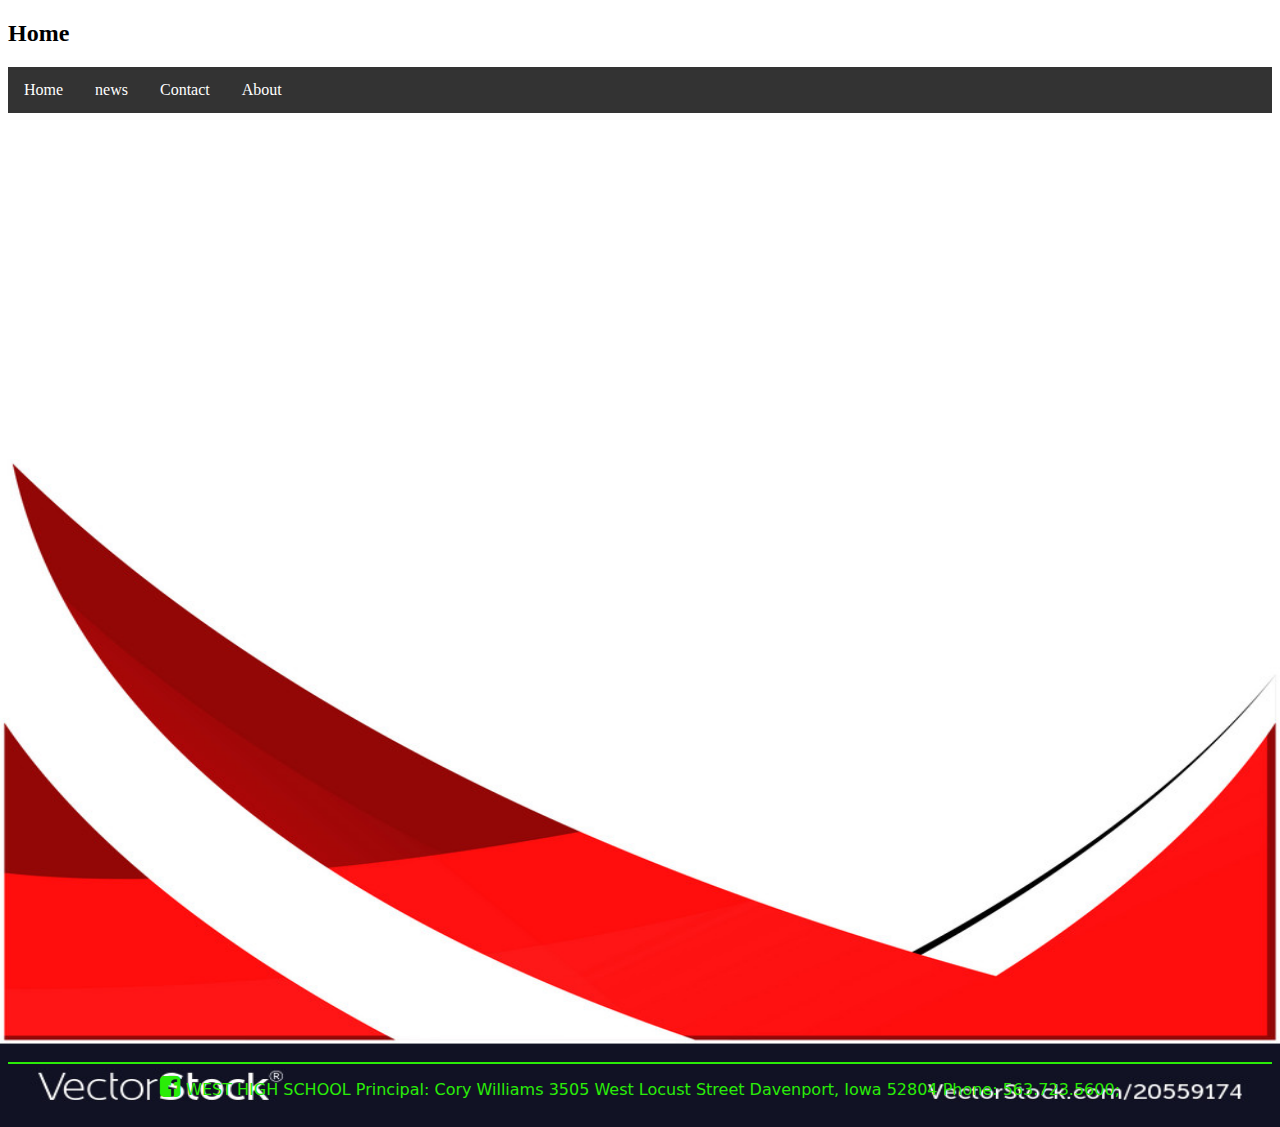
<file: index.html>
<!DOCTYPE html>
<html>
<head>
  <link rel="stylesheet" href="css/layout.css">
  <title>Home</title>
  <link rel="stylesheet" href="https://cdnjs.cloudflare.com/ajax/libs/font-awesome/4.7.0/css/font-awesome.min.css">
</head>
<body>
  <h2>Home</h2>
  <ul>
    <li><a href="active">Home</a></li>
    <li><a href="news.html">news</a></li>
    <li><a href="contact.html">Contact</a></li>
    <li><a class="about" href="about.html">About</a></li>
  </ul>
<iframe width="560" height="315" src="https://www.youtube.com/embed/Ypv9Lu8Cjmc?autoplay=1"
frameborder="0" allow="accelerometer; autoplay; encrypted-media; gyroscope; picture-in-picture" allowfullscreen></iframe>


  <br><br><br><br><br>
  <br><br><br><br><br>
  <br><br><br><br><br>
  <br><br><br><br><br>
  <br><br><br><br><br>
  <br><br><br><br><br>
  <br><br><br><br><br>
  <br>

  <footer>
      <i class="fa fa-facebook-square" style="font-size:24px;color:#2AEC08"></i>
      WEST HIGH SCHOOL
Principal: Cory Williams
3505 West Locust Street
Davenport, Iowa 52804
Phone:  563.723.5600;
  </footer>
</body>
</html>
</file>
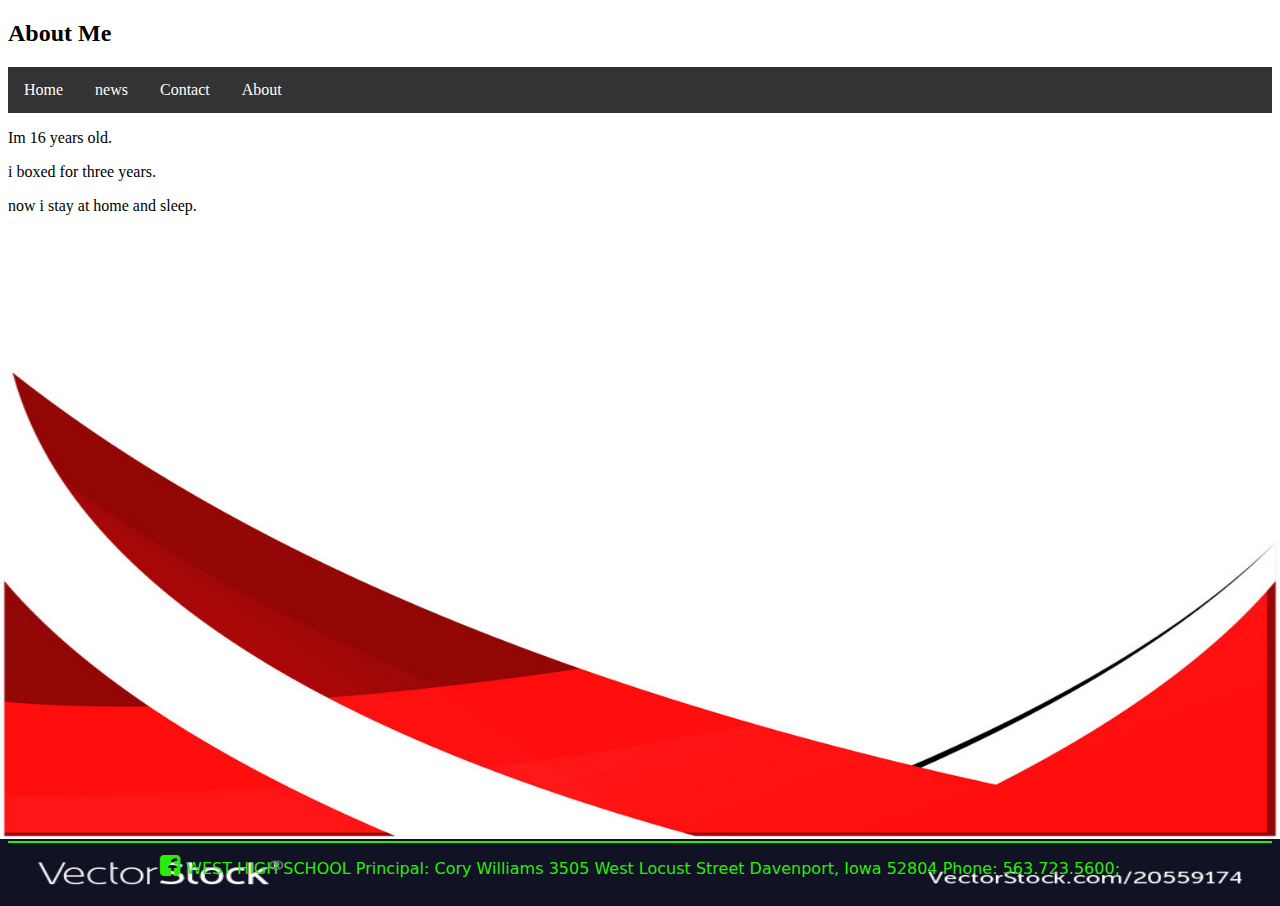
<file: about.html>
<!DOCTYPE html>
<html>
<head>
  <link rel="stylesheet" href="css/layout.css">
  <title>About</title>
  <link rel="stylesheet" href="https://cdnjs.cloudflare.com/ajax/libs/font-awesome/4.7.0/css/font-awesome.min.css">
</head>
<body>
  <h2>About Me</h2>
  <ul>
    <li><a href="index.html">Home</a></li>
    <li><a href="news.html">news</a></li>
    <li><a href="contact.html">Contact</a></li>
    <li><a class="active" href="about.html">About</a></li>
  </ul>
  <p>Im 16 years old.</p> <p>i boxed for three years.</p> 
    <p>now i stay at home and sleep.</p>
  <br><br><br><br><br>
  <br><br><br><br><br>
  <br><br><br><br><br>
  <br><br><br><br><br>
  <br><br><br><br><br>
  <br><br><br><br><br>
  <br><br><br>


<p></p>
<footer>
  <i class="fa fa-facebook-square" style="font-size:24px;color:#2AEC08"></i>
  WEST HIGH SCHOOL
Principal: Cory Williams
3505 West Locust Street
Davenport, Iowa 52804
Phone:  563.723.5600;
</footer>
</body>
</html>
</file>
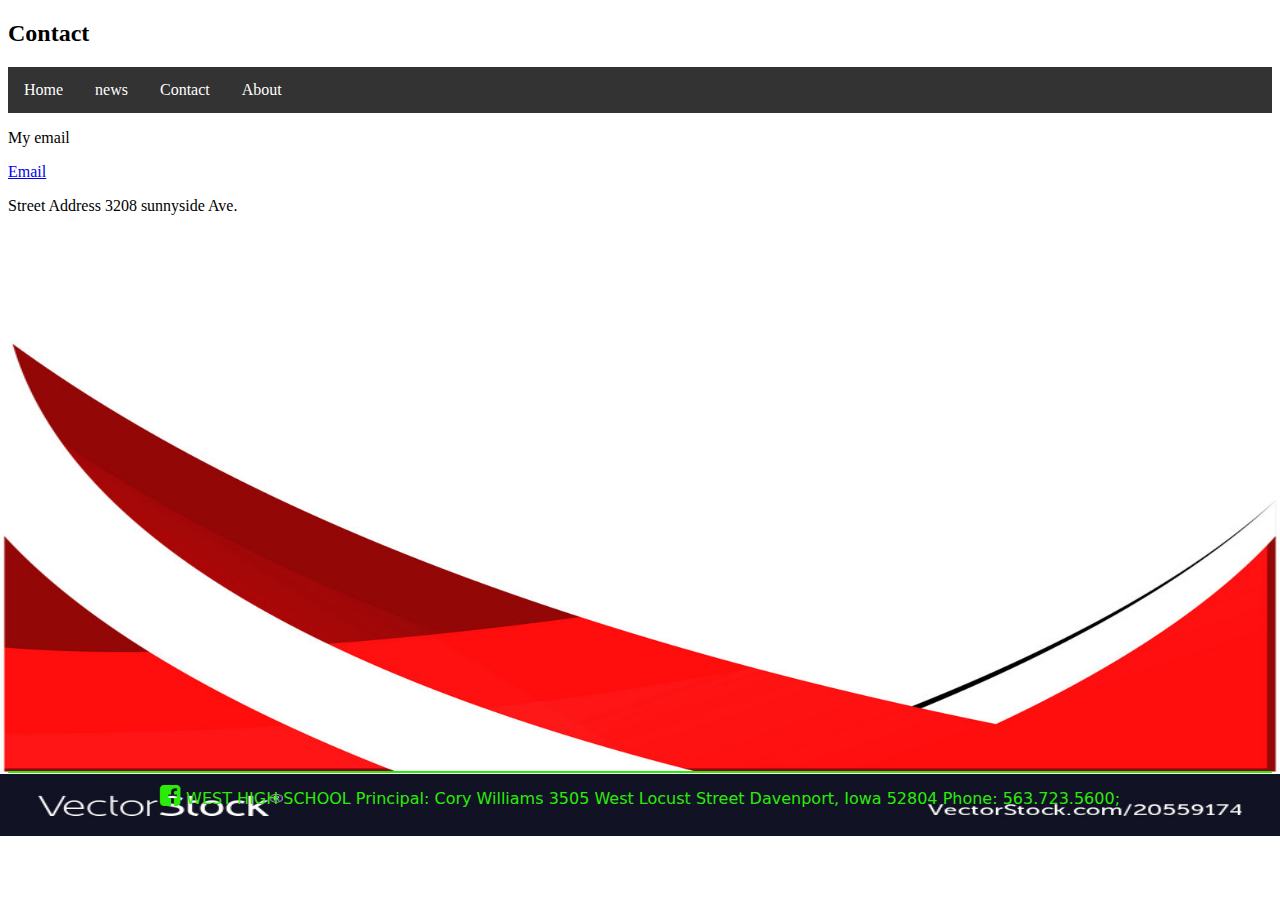
<file: contact.html>
<!DOCTYPE html>
<html>
<head>
  <link rel="stylesheet" href="css/layout.css">
  <title>contact</title>
  <link rel="stylesheet" href="https://cdnjs.cloudflare.com/ajax/libs/font-awesome/4.7.0/css/font-awesome.min.css">
</head>
<body>
  <h2>Contact</h2>
  <ul>
    <li><a  href="index.html">Home</a></li>
    <li><a href="news.html">news</a></li>
    <li><a class="active" href="contact.html">Contact</a></li>
    <li><a href="about.html">About</a></li>
  </ul>
  <p>My email</p><a href="rg178021@gmail.com">Email</a>
  <p>Street Address 3208 sunnyside Ave.</p>

  <br><br><br><br><br>
  <br><br><br><br><br>
  <br><br><br><br><br>
  <br><br>
<br><br><br><br><br>
<br><br><br><br><br>
<br><br><br>



<footer>
    <i class="fa fa-facebook-square" style="font-size:24px;color:#2AEC08"></i>
    WEST HIGH SCHOOL
Principal: Cory Williams
3505 West Locust Street
Davenport, Iowa 52804
Phone:  563.723.5600;
</footer>

</body>
</html>
</file>
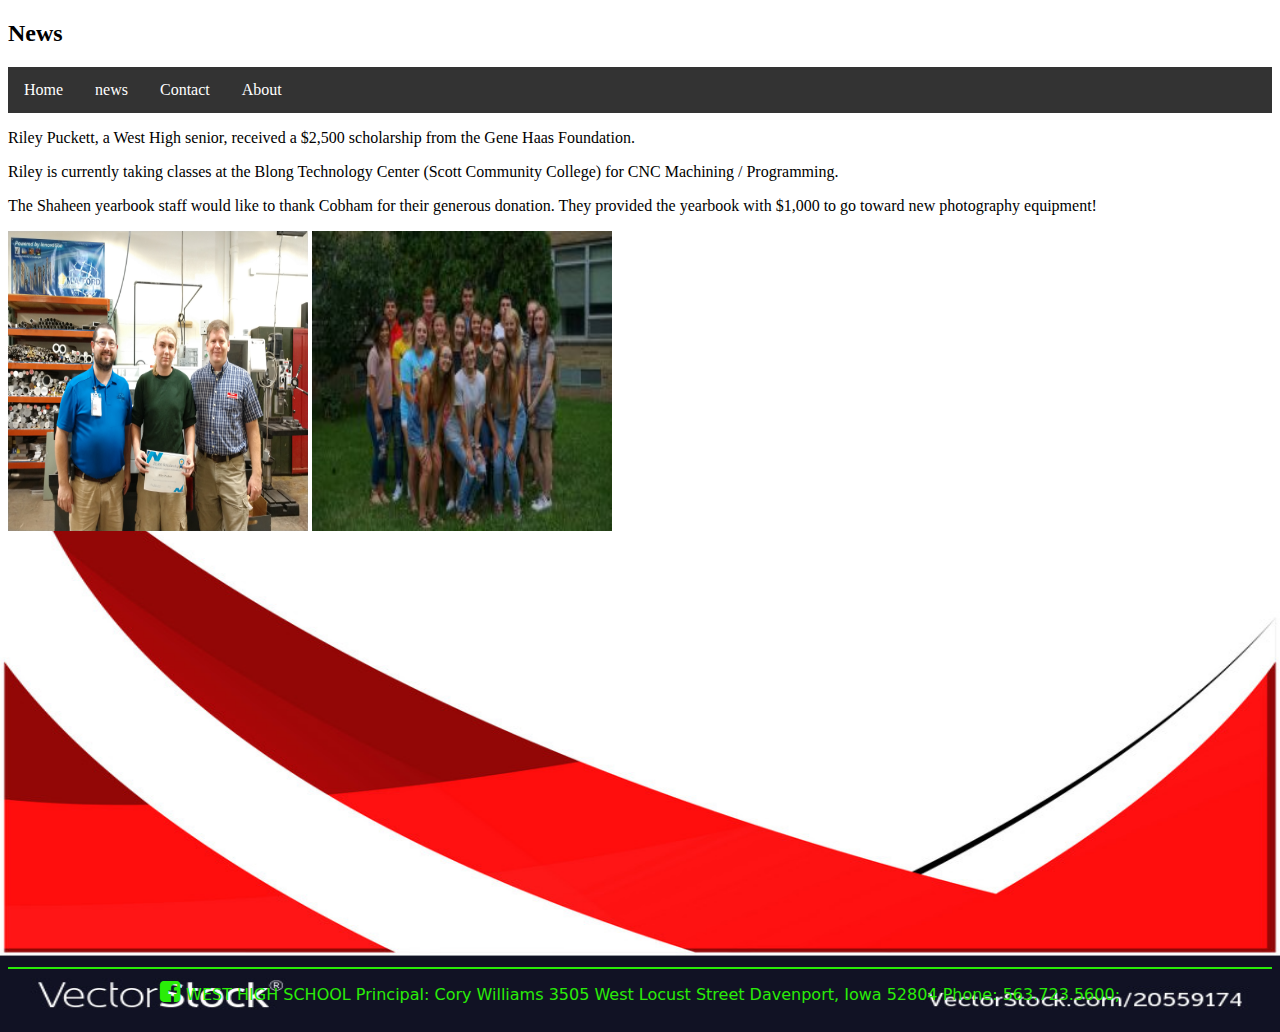
<file: news.html>
<!DOCTYPE html>
<html>
<head>
  <link rel="stylesheet" href="css/layout.css">
  <title>News</title>
  <link rel="stylesheet" href="https://cdnjs.cloudflare.com/ajax/libs/font-awesome/4.7.0/css/font-awesome.min.css">
</head>
<body>
  <h2>News</h2>
  <ul>
    <li><a  href="index.html">Home</a></li>
    <li><a href="news.html">news</a></li>
    <li><a class="active" href="contact.html">Contact</a></li>
    <li><a href="about.html">About</a></li>
  </ul>
  <p>Riley Puckett, a West High senior, received a $2,500 scholarship from the Gene Haas Foundation.</p>
  <p>Riley is currently taking classes at the Blong Technology Center (Scott Community College) for CNC Machining / Programming.</p>
<p>The Shaheen yearbook staff would like to thank Cobham for their generous donation.  They provided the yearbook with $1,000 to go toward new photography equipment!</p>
<img src="images/west.jpg" alt="west"height=300 width=300>
<img src="images/cob.jpeg" alt="cob"height=300 width=300>
  <br><br><br><br><br>
  <br><br><br><br><br>
  <br><br><br><br><br>
  <br><br><br><br><br>
  <br><br><br><br><br>
  



  <footer>
      <i class="fa fa-facebook-square" style="font-size:24px;color:#2AEC08"></i>
      WEST HIGH SCHOOL
Principal: Cory Williams
3505 West Locust Street
Davenport, Iowa 52804
Phone:  563.723.5600;
  </footer>

</body>
</html>
</file>
<file: css/layout.css>
ul {
  list-style-type: none;
  margin: 0;
  padding: 0;
  overflow: hidden;
  background-color: #333;
}

li {
  float: left;
}

li a {
  display: block;
  color: white;
  text-align: center;
  padding: 14px 16px;
  text-decoration: none;
  background:fixed;
}
body {
 background-image: url("../images/back.jpg");
 background-repeat: no-repeat;

 background-size: 100% 100%;
}

li a:hover {
  background-color: #111;
}
footer {
	font-family:"Lucida Grande", "Lucida Sans Unicode", "Lucida Sans", "DejaVu Sans", Verdana, sans-serif;
	text-align: center;
	font-size: 1em;
	border-top: 2px solid #2AEC08;
	padding-top: 10px;
	padding-bottom: 20px;
  color:#2AEC08;
}
</file>
